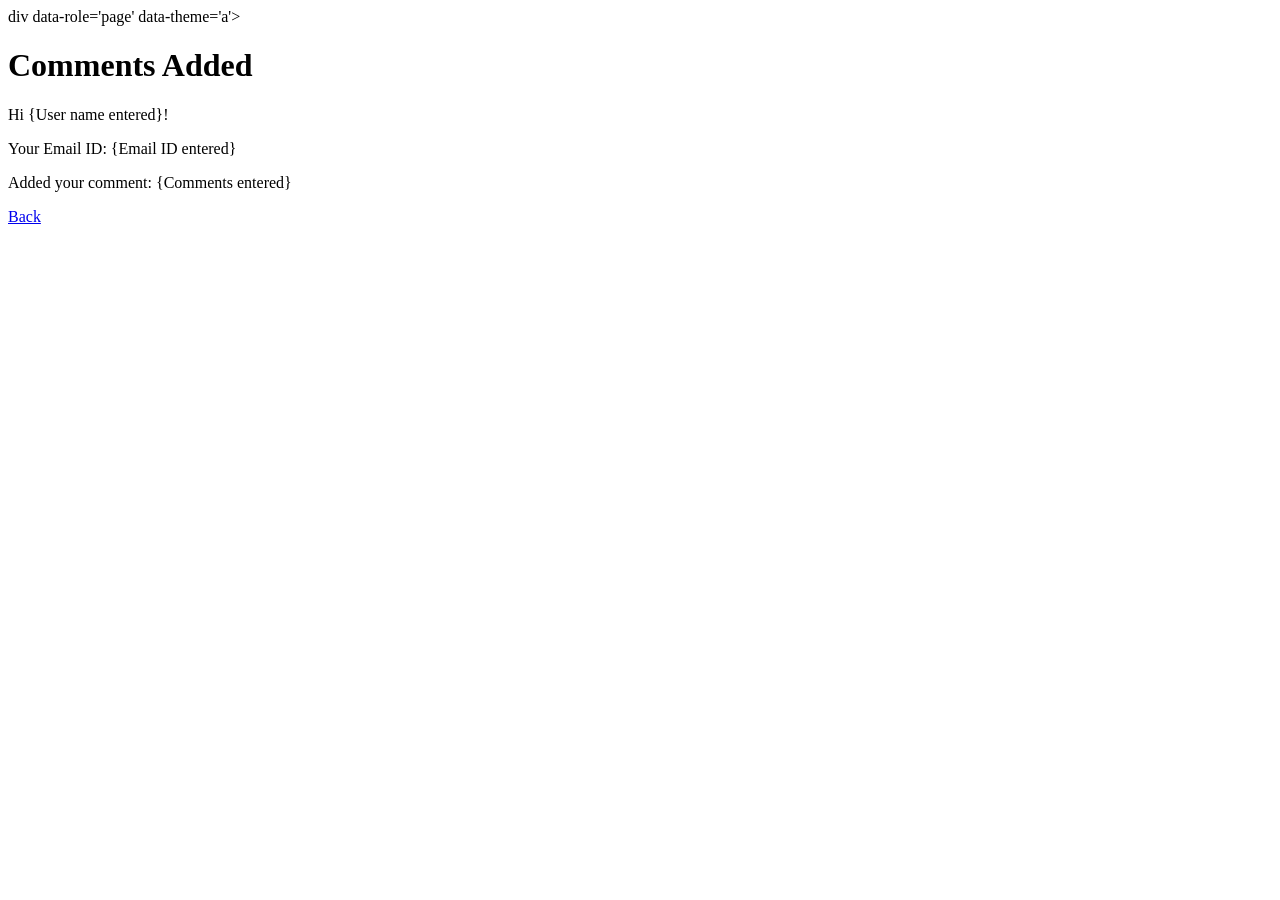
<file: public_html/postComment.html>
<!DOCTYPE html>
<!--
To change this license header, choose License Headers in Project Properties.
To change this template file, choose Tools | Templates
and open the template in the editor.
-->
<html>
    <head>
        <title>TODO supply a title</title>
        <meta charset="UTF-8">
        <meta name="viewport" content="width=device-width, initial-scale=1.0">
    </head>
    <body>
    div data-role='page' data-theme='a'>
        <div data-role='header'>
        <h1>Comments Added</h1>
        </div>
        <div data-role='content'>
        Hi {User name entered}!
        <p>Your Email ID: {Email ID entered}</p>
        <p>Added your comment: {Comments entered}</p>
        <a href='#' data-role='button' data-rel='back'>Back</a>
        </div>
    </div>

    </body>
</html>
</file>
